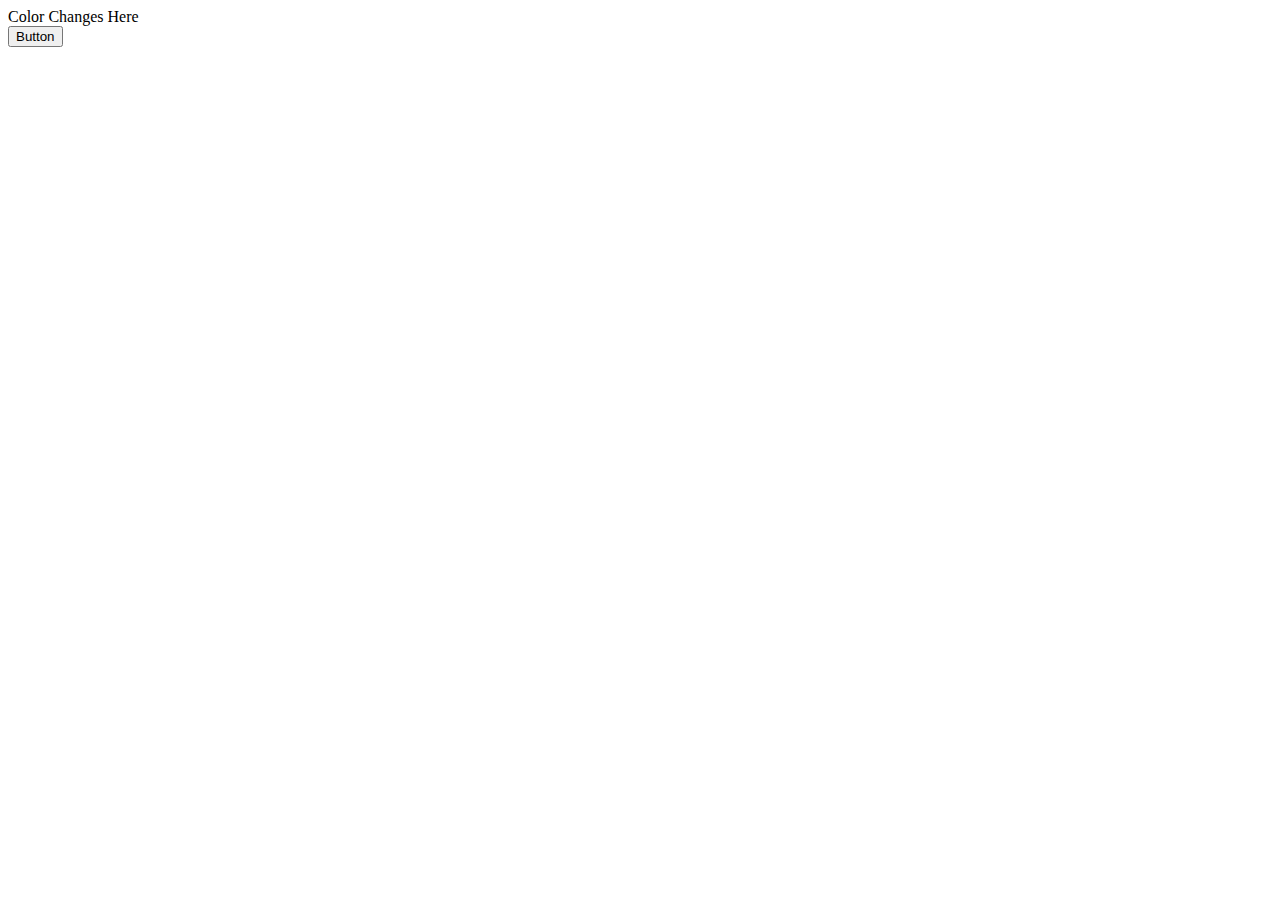
<file: 04-onclick-text-bg-color/index.html>
<!DOCTYPE html>
<html lang="en">
  <head>
    <meta charset="UTF-8" />
  </head>

  <body>
    <div id="box">Color Changes Here</div>
    <button id="btn">Button</button>

    <script src="index.js"></script>
  </body>
</html>
</file>
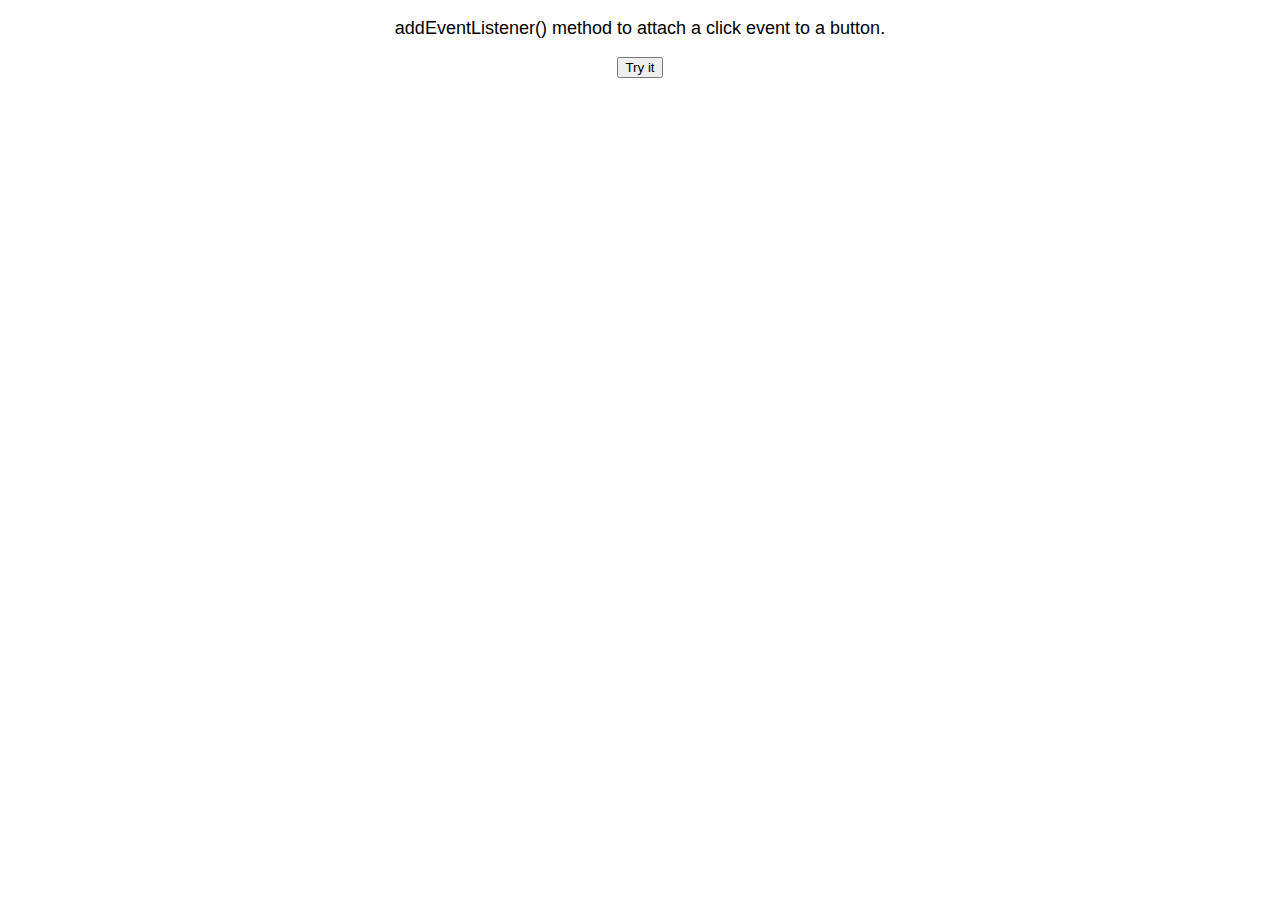
<file: 08-eventlistener-display-date/index.html>
<!DOCTYPE html>
<html>

<head>
  <link rel="stylesheet" href="./style.css" />
</head>

<body>

  <p>addEventListener() method to attach a click event to a button.</p>

  <div class="container">
    <button id="myBtn">Try it</button>
  </div>

  <p id="demo"></p>

  <script>
    document.getElementById("myBtn").addEventListener("click", displayDate);
    function displayDate() {
      document.getElementById("demo").innerHTML = Date();
    }
  </script>

</body>

</html>
</file>
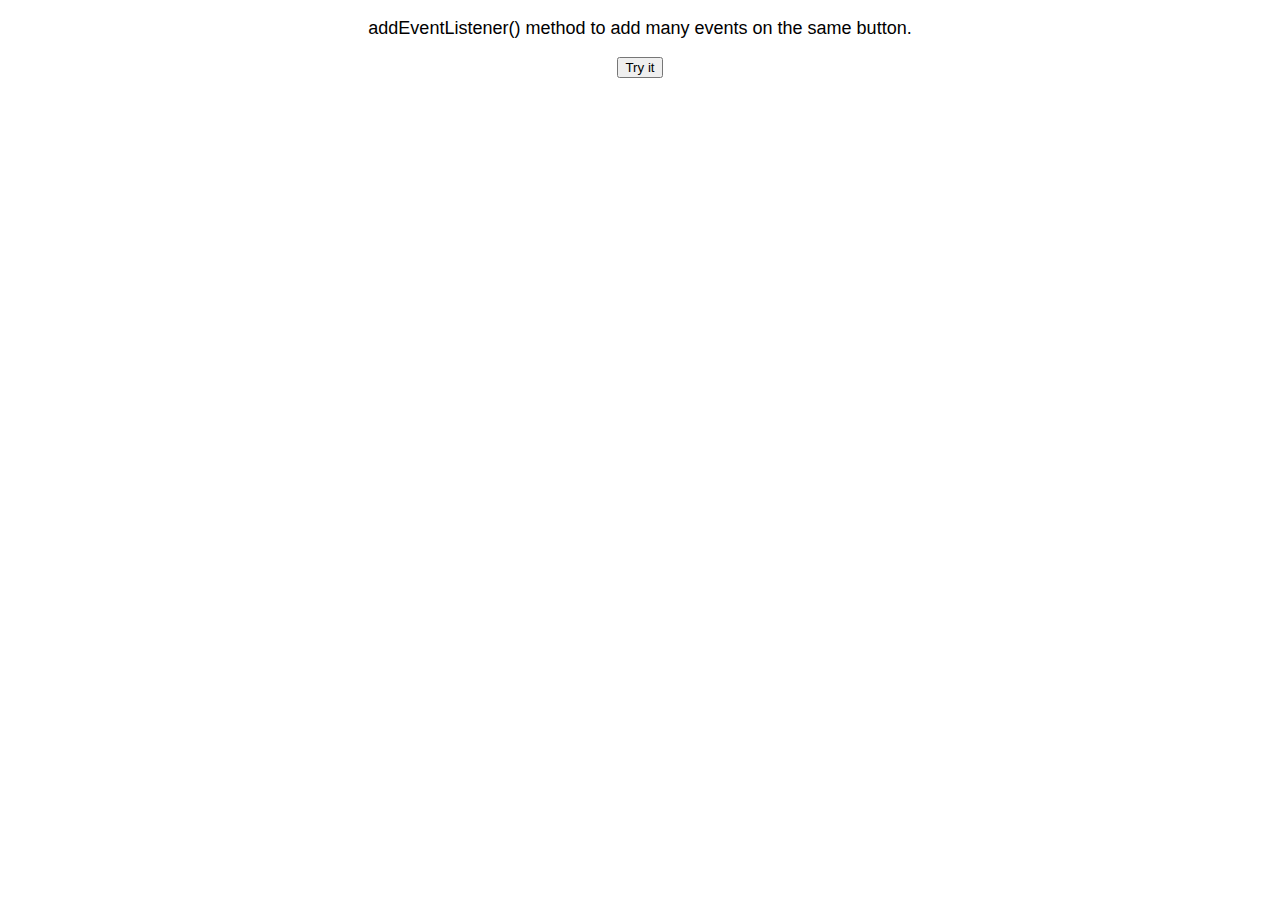
<file: 09-eventlistener-display-mouse-action/index.html>
<!DOCTYPE html>
<html>

<head>
  <link rel="stylesheet" href="./style.css" />
</head>

<body>

  <p>addEventListener() method to add many events on the same button.</p>

  <div class="container">
    <button id="myBtn">Try it</button>
  </div>

  <p id="demo"></p>

  <script>
    var x = document.getElementById("myBtn");
    x.addEventListener("mouseover", myFunction);
    x.addEventListener("click", mySecondFunction);
    x.addEventListener("mouseout", myThirdFunction);

    function myFunction() {
      document.getElementById("demo").innerHTML += "Moused over!<br>";
    }

    function mySecondFunction() {
      document.getElementById("demo").innerHTML += "Clicked!<br>";
    }

    function myThirdFunction() {
      document.getElementById("demo").innerHTML += "Moused out!<br>";
    }
  </script>

</body>

</html>
</file>
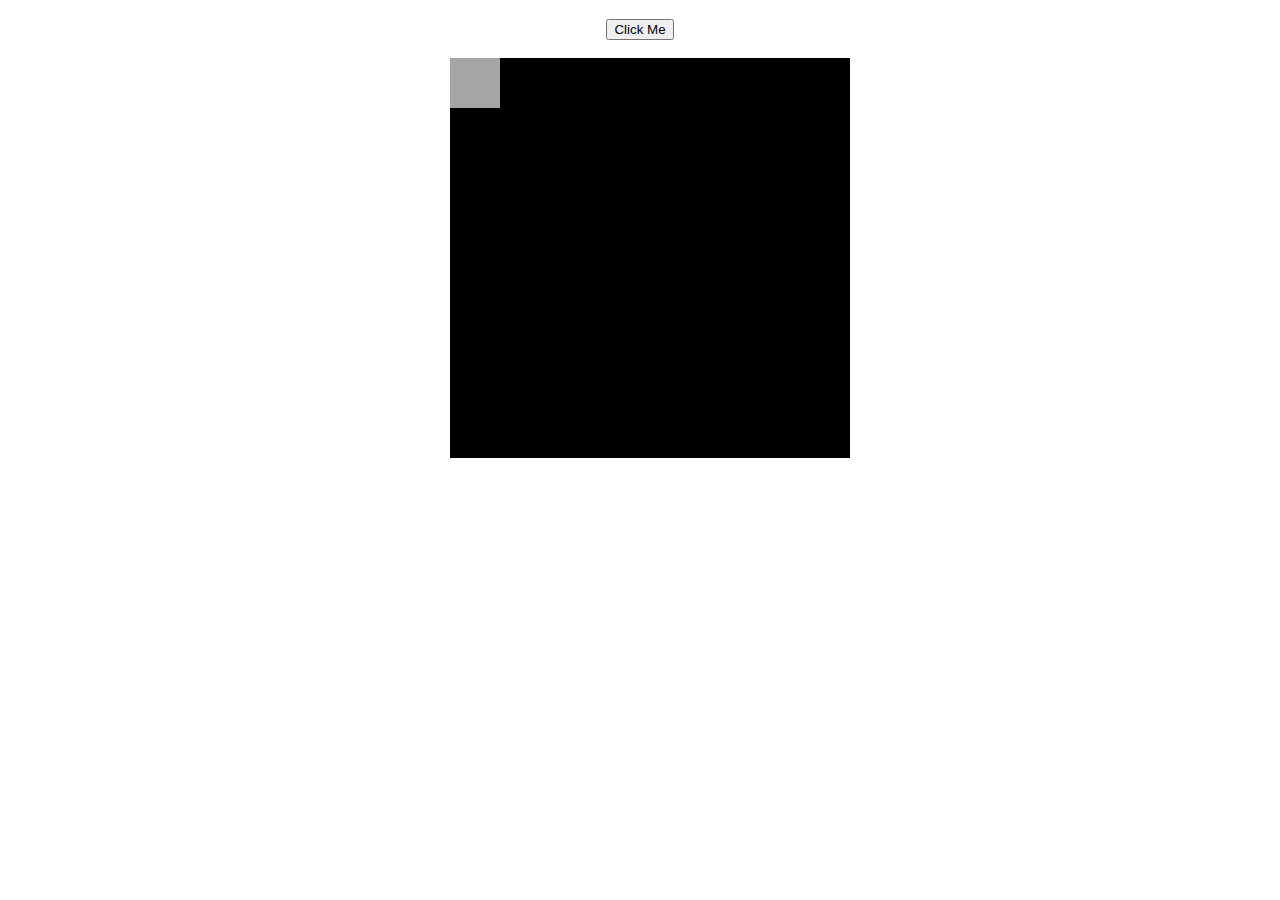
<file: 11-box-animation/index.html>
<!DOCTYPE html>
<html>

<head>
  <link rel="stylesheet" href="./style.css" />
</head>

<body>

  <p><button onclick="myMove()">Click Me</button></p>

  <div class="window">
    <div id="container">
      <div id="animate"></div>
    </div>
  </div>

  <script>
    function myMove() {
      let id = null;
      const elem = document.getElementById("animate");
      let pos = 0;
      clearInterval(id);
      id = setInterval(frame, 5);
      function frame() {
        if (pos == 350) {
          clearInterval(id);
        } else {
          pos++;
          elem.style.top = pos + "px";
          elem.style.left = pos + "px";
        }
      }
    }
  </script>

</body>

</html>
</file>
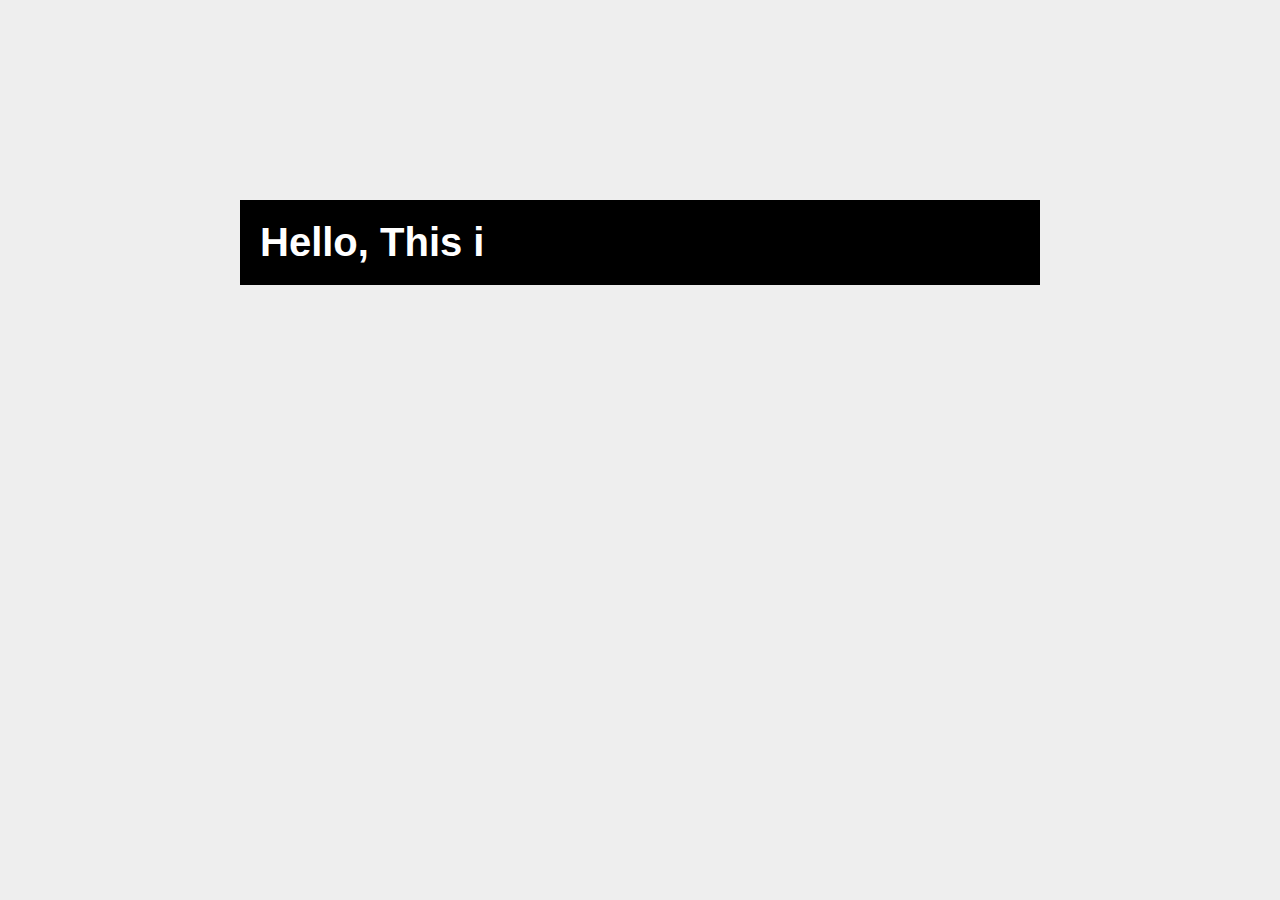
<file: 12-text-animation/index.html>
<!DOCTYPE html>
<html>

<head>
  <link rel="stylesheet" href="./style.css" />
</head>

<body>

  <div id="str"></div>

  <script>
    var string = "Hello, This is text animation tutorial.";
    var str = string.split("");
    var el = document.getElementById('str');
    (function animate() {
    str.length > 0 ? el.innerHTML += str.shift() : clearTimeout(running); 
    var running = setTimeout(animate, 50);
    })();
  </script>

</body>

</html>
</file>
<file: 08-eventlistener-display-date/style.css>
p{
    font-family:'Gill Sans', 'Gill Sans MT', Calibri, 'Trebuchet MS', sans-serif;
    font-size:large;
    text-align: center;
}

.container{
    text-align: center;
}
</file>
<file: 09-eventlistener-display-mouse-action/style.css>
p{
    font-family:'Gill Sans', 'Gill Sans MT', Calibri, 'Trebuchet MS', sans-serif;
    font-size:large;
    text-align: center;
}

.container{
    text-align: center;
}
</file>
<file: 11-box-animation/style.css>
p{
    font-family:'Gill Sans', 'Gill Sans MT', Calibri, 'Trebuchet MS', sans-serif;
    font-size:large;
    text-align: center;
}

.window
{
    margin-left: 35%;
}

#container {
    width: 400px;
    height: 400px;
    position: relative;
    background: rgb(0, 0, 0);
  }

#animate {
    width: 50px;
    height: 50px;
    position: absolute;
    background-color: rgb(165, 165, 165);
  }
</file>
<file: 12-text-animation/style.css>
*{
  margin: 0;
  padding: 0;
  box-sizing: border-box;
}

  body{
  background: #EEE
}

  #str {
 width: 800px;
 padding: 20px;
 height: auto;
 font-family: sans-serif;
 font-size: 40px;
 margin: 200px auto;
 color: #fff;
 font-weight: bold;
 background: #000
}
</file>
